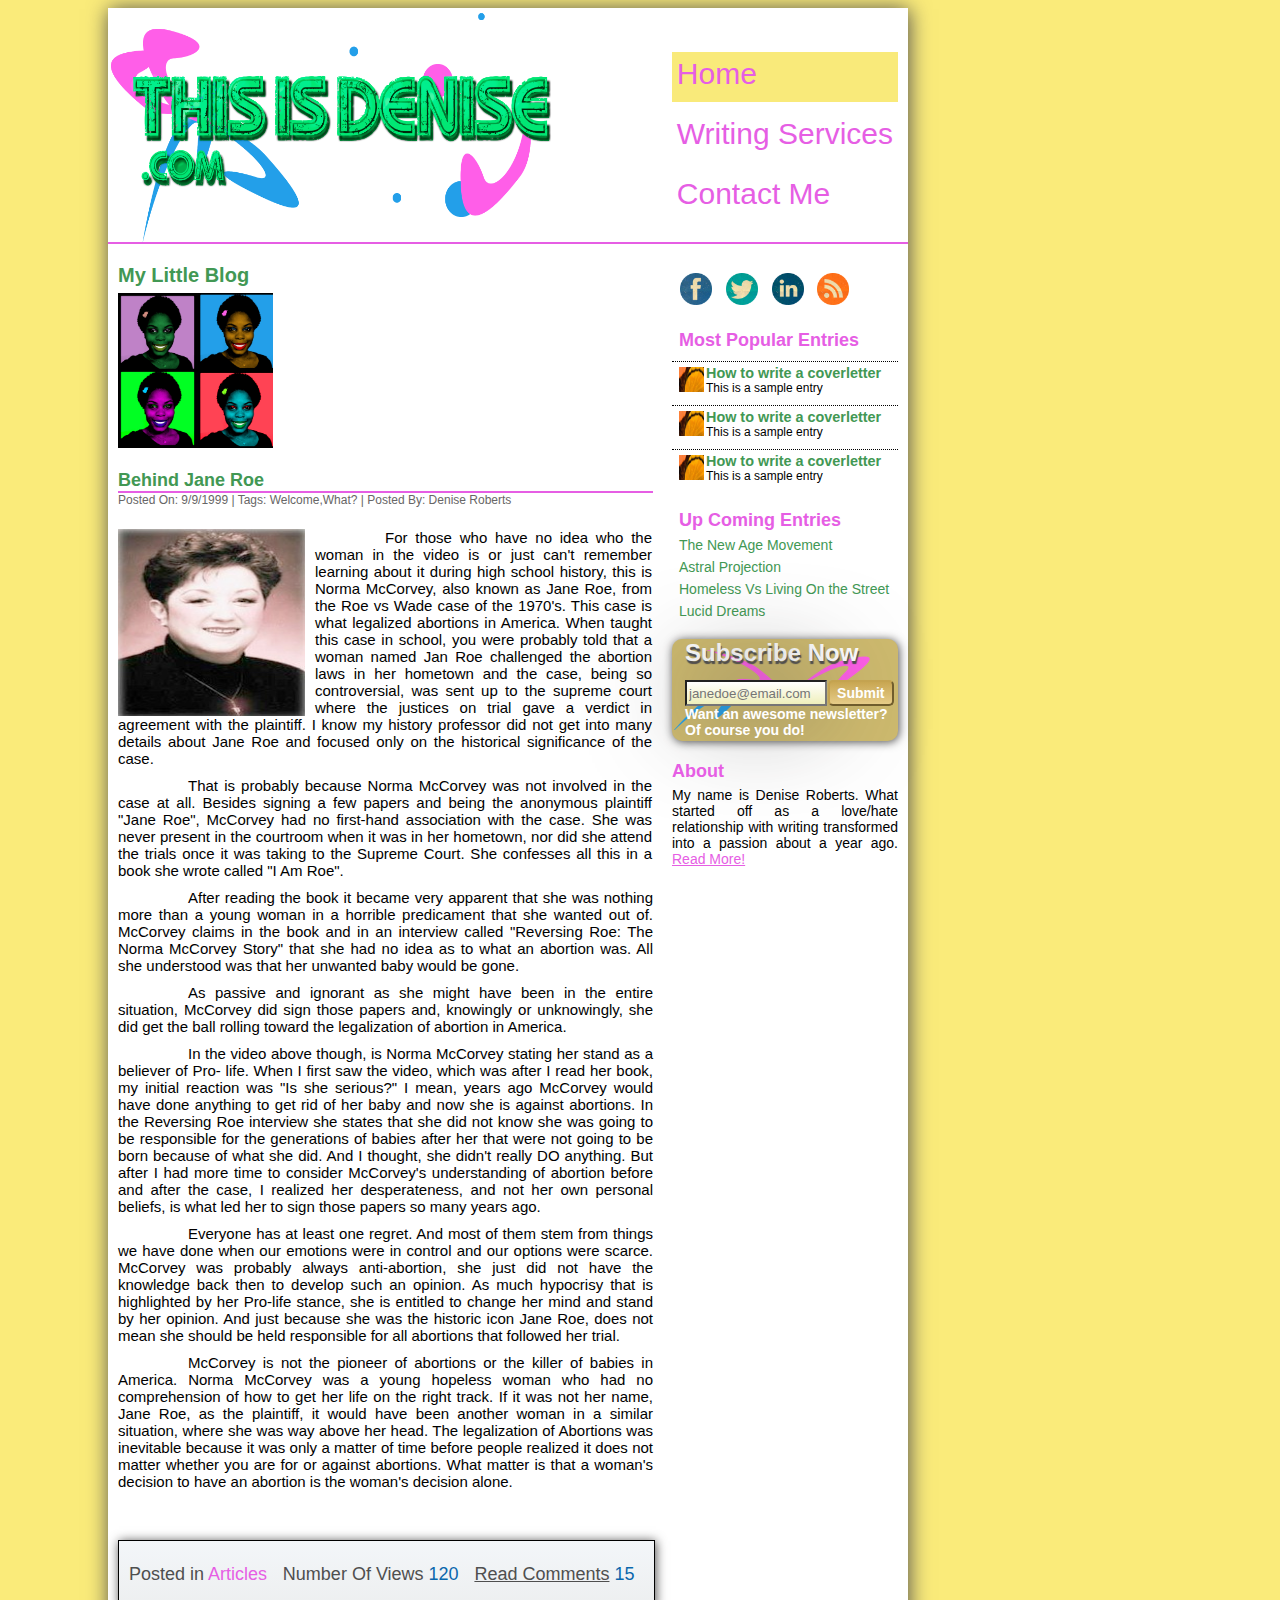
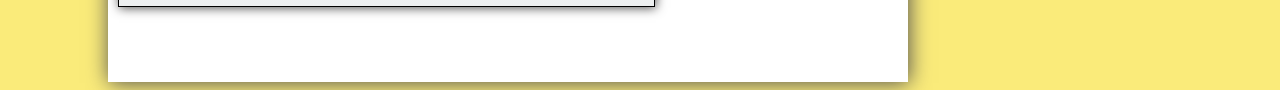
<file: index.html>
<!DOCTYPE HTML>

<html lang="en">

<head>
    <meta charset="UTF-8"/>
    <title>Home | This is Denise</title>
    <link rel="stylesheet" href="css/main.css" />
    <link href="images/favicon_16x16.ico" rel="shortcut icon" type="image/png"/>
</head>   

<body>
    <div id="container">
    <header>
        <a href="#"> <img width="460" height="320" src="images/logo.png"/> </a>
        <nav>
            <ul>
                <li id="home"><a href="index.html">Home</a></li>
                <li id="writing_s"><a href="writingsevices/index.html">Writing Services</a></li>
                <li id="contact_me"><a href="#">Contact Me</a>
                	<!--<form id="contact_form">
                		<label for="first_name">First Name</label>
                		<input type="text" placeholder="Jane" name="first_name"/>
                		<label  for="last_name">Last Name</label>
                		<input type="text" placeholder="Doe" name="last_name"/>
                		<label for="phone_number">Phone Number</label>
                		<input type="tel" placeholder="(222)222-2222" name="phone_number"/>
                		<label for="email">Email Address</label>
                		<input type="email" placeholder="jane@email.com" name="email"/>
                		<label for="message">Messages</label>
                		<input type="text" placeholder="Enter Message Here!" name="message" id="message"/>
                		<button type="submit">Submit</button>
                	</form>-->
                </li>
            </ul>
        </nav>
    </header>
    <div id="page_head">
        <h1>My Little Blog</h1>
        <img height="155" width="155" src="images/denise.jpg"/>
    </div><!-- ends page head -->
    
     <aside>
            <div id="social_media">
                <a href="http://www.facebook.com/Unrealistically.Real?fref=ts&codekitCB=385585241.501415"><img width="38" height="38" src="images/facebok-icon.png"/></a>
                <a href="#"><img width="38" height="38" src="images/twitter-icon.png"/></a>
                <a href="http://www.linkedin.com/pub/denise-roberts/3b/864/5b6/"><img width="38" height="38" src="images/linkedin-icon.png"/></a>
                <a href="#"><img width="38" height="38" src="images/rss-icon.png"/></a>
            </div><!-- ends social_media -->
            
            <section class="popular_entires">
                <h2>Most Popular Entries</h2>
                <div class="pop_entries">
                    <img src="images/blog_pics/test.jpg" height="25" width="25"/>
                    <h3>How to write a coverletter</h3>
                    <p>This is a sample entry</p>
                </div><!-- ends pop_entries -->
                
                <div class="pop_entries">
                    <img src="images/blog_pics/test.jpg" height="25" width="25"/>
                    <h3>How to write a coverletter</h3>
                    <p>This is a sample entry</p>
                </div><!-- ends pop_entries -->
                
                <div class="pop_entries">
                    <img src="images/blog_pics/test.jpg" height="25" width="25"/>
                    <h3>How to write a coverletter</h3>
                    <p>This is a sample entry</p>
                </div><!-- ends pop_entries -->
            </section><!-- ends popular_entries -->
            
            <section id="up_coming_entires">
                <h2>Up Coming Entries</h2>
                <hgroup>
                    <h4>The New Age Movement</h4>
                    <h4>Astral Projection</h4>
                    <h4>Homeless Vs Living On the Street</h4>
                    <h4>Lucid Dreams</h4>
                </hgroup>
            </section><!-- ends up_coming_entries -->
            
            <section id="subscribe_now">
                <h2>Subscribe Now</h2>
                <form method="get">
                    <input type="text" id="email" placeholder="janedoe@email.com"/>
                    <input type="submit" id="subscribe_submit"/>
                </form>
                <p>Want an awesome newsletter?</p>
                <p>Of course you do!</p>
            </section><!-- ends subscribe_now -->
            
            <section id="about_den">
                <h2>About</h2>
                <p>My name is Denise Roberts. What started off as a love/hate relationship with writing transformed into a passion about a year ago. <a href="about_me/index.html">Read More!</a></p>
            </section>
        </aside>
    
    <section id="blog_post">
        <article id="blog_entry">
            <h3>Behind Jane Roe</h3>
            <p id="blog_info">Posted On: 9/9/1999 | Tags: Welcome,What? | Posted By: Denise Roberts</p>
            <img src="images/blog_pics/jane-roe.jpg" width="187" height="187" title="Photo taken from: http://www.east-buc.k12.ia.us/02_03/CE/js/rw.htm"/>
            <p class="entry"> 
For those who have no idea who the woman in the video is or just can't remember
learning about it during high school history, this is Norma McCorvey, also known as Jane Roe,
from the Roe vs Wade case of the 1970's. This case is what legalized abortions in America.
When taught this case in school, you were probably told that a woman named Jan Roe
challenged the abortion laws in her hometown and the case, being so controversial, was sent up
to the supreme court where the justices on trial gave a verdict in agreement with the plaintiff. I
know my history professor did not get into many details about Jane Roe and focused only on the
historical significance of the case.
            </p>
            <p class="entry">
                That is probably because Norma McCorvey was not involved in the case at all. Besides
signing a few papers and being the anonymous plaintiff "Jane Roe", McCorvey had no first-hand
association with the case. She was never present in the courtroom when it was in her hometown,
nor did she attend the trials once it was taking to the Supreme Court. She confesses all this in a
book she wrote called "I Am Roe".
            </p>
            <p class="entry">
                After reading the book it became very apparent that she was nothing more than a young
woman in a horrible predicament that she wanted out of. McCorvey claims in the book and in an
interview called "Reversing Roe: The Norma McCorvey Story" that she had no idea as to what
an abortion was. All she understood was that her unwanted baby would be gone.
            </p>
             <p class="entry">
                As passive and ignorant as she might have been in the entire situation, McCorvey
did sign those papers and, knowingly or unknowingly, she did get the ball rolling toward the
legalization of abortion in America.
            </p>
             <p class="entry">
                In the video above though, is Norma McCorvey stating her stand as a believer of Pro-
life. When I first saw the video, which was after I read her book, my initial reaction was "Is she
serious?" I mean, years ago McCorvey would have done anything to get rid of her baby and
now she is against abortions. In the Reversing Roe interview she states that she did not know
she was going to be responsible for the generations of babies after her that were not going to be
born because of what she did. And I thought, she didn't really DO anything. But after I had more
time to consider McCorvey's understanding of abortion before and after the case, I realized her
desperateness, and not her own personal beliefs, is what led her to sign those papers so many
years ago.
            </p>
            <p class="entry">
                Everyone has at least one regret. And most of them stem from things we have done when
our emotions were in control and our options were scarce. McCorvey was probably always
anti-abortion, she just did not have the knowledge back then to develop such an opinion. As
much hypocrisy that is highlighted by her Pro-life stance, she is entitled to change her mind and
stand by her opinion. And just because she was the historic icon Jane Roe, does not mean she
should be held responsible for all abortions that followed her trial.
            </p>
            <p class="entry">
                McCorvey is not the pioneer of abortions or the killer of babies in America. Norma
McCorvey was a young hopeless woman who had no comprehension of how to get her life on
the right track. If it was not her name, Jane Roe, as the plaintiff, it would have been another
woman in a similar situation, where she was way above her head. The legalization of Abortions
was inevitable because it was only a matter of time before people realized it does not matter
whether you are for or against abortions. What matter is that a woman's decision to have an
abortion is the woman's decision alone.
            </p>
        </article><!-- ends blog_entry -->
    </section><!-- blog_post ends -->
    
    <section class="article_info_main"> 
        <div class="article_info">
            
           <ul>
               <li>Posted in <span class="post_type">Articles</span></li>
               <li>Number Of Views <span class="view_number">120</span></li>
               <li><a href="#">Read Comments</a> <span class="comment_count">15</span></li>
           </ul>
           
        </div><!-- ends comments_posts -->
    </section><!-- ends comments -->
    
    <footer hidden>
        <h2>Testimonials</h2>
        <section hidden=""> 
            <p>Lorem ipsum dolor sit amet, consectetur 
                adipisicing elit, sed do eiusmod tempor 
                commodo consequat. Duis autn proident.</p>   
                <h4>-Jane Doe</h4> 
        </section>
    </footer>
    </div> <!-- container ends here -->
  <script type="text/javascript" src="js/jquery-1.9.1.js"></script>
  <script type="text/javascript" src="js/main.js"></script>  
</body> 
</html>
</file>
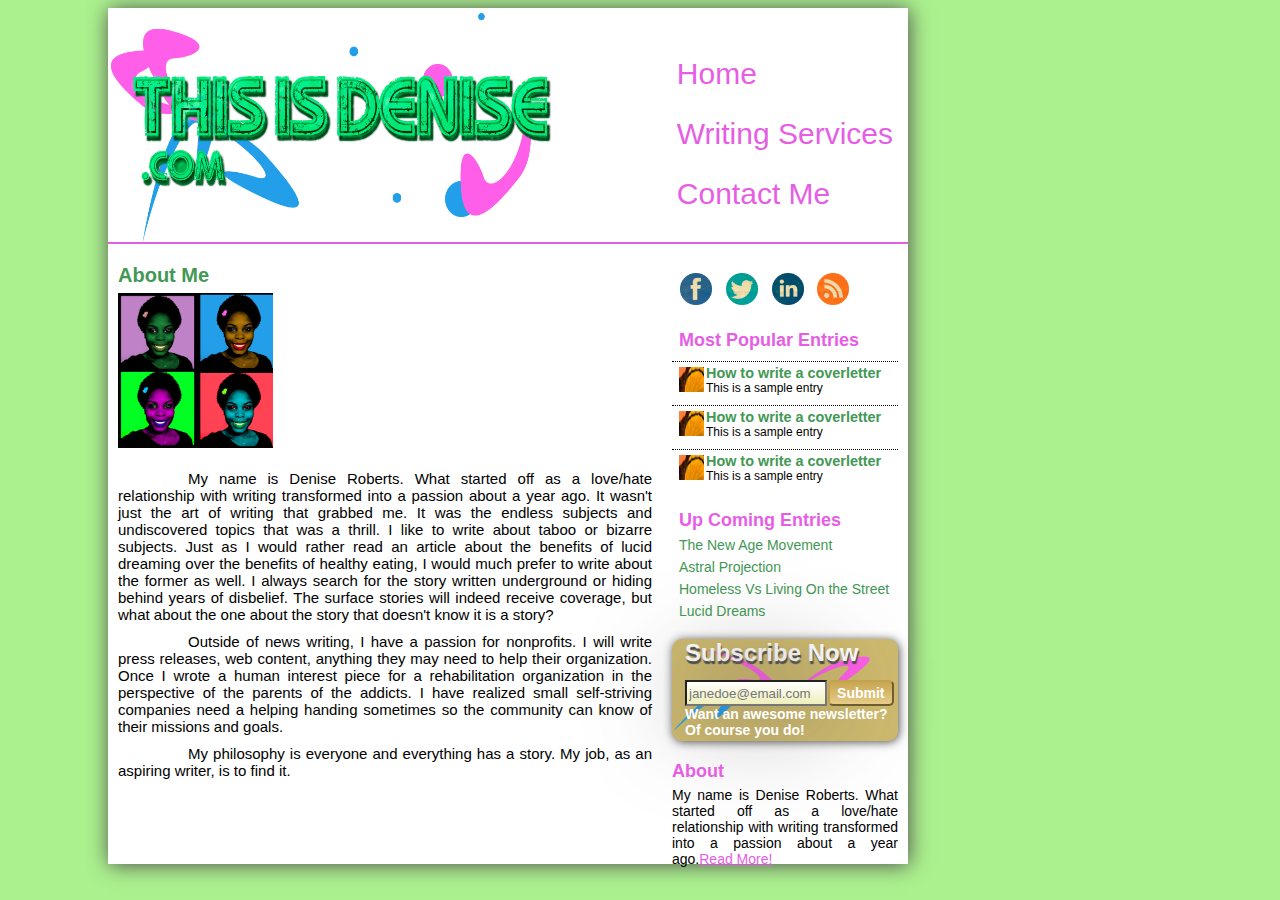
<file: about_me/index.html>
<!DOCTYPE HTML>

<html lang="en">

<head>
    <meta charset="UTF-8"/>
    <title>About Me | This is Denise</title>
    <link rel="stylesheet" href="../css/main1.css"/>
    <link rel="stylesheet" href="../css/about.css"/>
    <link href="../images/favicon_16x16.ico" rel="shortcut icon" type="image/png"/>
</head>   
<body>
    <div id="container">
    <header>
        <a href="#"> <img width="460" height="320" src="../images/logo.png"/> </a>
        <nav>
            <ul>
                <li id="home"><a href="../index.html">Home</a></li>
                <li id="writing_s"><a href="#">Writing Services</a></li>
                <li id="contact_me"><a href="#">Contact Me</a></li>
            </ul>
        </nav>
    </header>
    <div id="page_head">
        <h1>About Me</h1>
        <img height="155" width="155" src="../images/denise.jpg"/>
    </div><!-- ends page head -->
    
     <aside>
            <div id="social_media">
                <a href="http://www.facebook.com/Unrealistically.Real?fref=ts&codekitCB=385585241.501415"><img width="38" height="38" src="../images/facebok-icon.png"/></a>
                <a href="#"><img width="38" height="38" src="../images/twitter-icon.png"/></a>
                <a href="http://www.linkedin.com/pub/denise-roberts/3b/864/5b6/"><img width="38" height="38" src="../images/linkedin-icon.png"/></a>
                <a href="#"><img width="38" height="38" src="../images/rss-icon.png"/></a>
            </div><!-- ends social_media -->
            
            <section class="popular_entires">
                <h2>Most Popular Entries</h2>
                <div class="pop_entries">
                    <img src="../images/blog_pics/test.jpg" height="25" width="25"/>
                    <h3>How to write a coverletter</h3>
                    <p>This is a sample entry</p>
                </div><!-- ends pop_entries -->
                
                <div class="pop_entries">
                    <img src="../images/blog_pics/test.jpg" height="25" width="25"/>
                    <h3>How to write a coverletter</h3>
                    <p>This is a sample entry</p>
                </div><!-- ends pop_entries -->
                
                <div class="pop_entries">
                    <img src="../images/blog_pics/test.jpg" height="25" width="25"/>
                    <h3>How to write a coverletter</h3>
                    <p>This is a sample entry</p>
                </div><!-- ends pop_entries -->
            </section><!-- ends popular_entries -->
            
            <section id="up_coming_entires">
                <h2>Up Coming Entries</h2>
                <hgroup>
                    <h4>The New Age Movement</h4>
                    <h4>Astral Projection</h4>
                    <h4>Homeless Vs Living On the Street</h4>
                    <h4>Lucid Dreams</h4>
                </hgroup>
            </section><!-- ends up_coming_entries -->
            
            <section id="subscribe_now">
                <h2>Subscribe Now</h2>
                <form method="get">
                    <input type="text" id="email" placeholder="janedoe@email.com"/>
                    <input type="submit" id="subscribe_submit"/>
                </form>
                <p>Want an awesome newsletter?</p>
                <p>Of course you do!</p>
            </section><!-- ends subscribe_now -->
            
            <section id="about_den">
                <h2>About</h2>
                <p>My name is Denise Roberts. What started off as a love/hate relationship with writing transformed into a passion about a year ago.<a href="index.html">Read More!</a></p>
            </section>
        </aside>
        <section id="about_denise">
        <p>My name is Denise Roberts. What started off as a love/hate relationship with writing
			transformed into a passion about a year ago. It wasn't just the art of writing that grabbed me. It
			was the endless subjects and undiscovered topics that was a thrill. I like to write about taboo or
			bizarre subjects. Just as I would rather read an article about the benefits of lucid dreaming over
			the benefits of healthy eating, I would much prefer to write about the former as well. I always
			search for the story written underground or hiding behind years of disbelief. The surface stories
			will indeed receive coverage, but what about the one about the story that doesn't know it is a
			story?</p>
			
			<p>Outside of news writing, I have a passion for nonprofits. I will write press releases, web content,
			anything they may need to help their organization. Once I wrote a human interest piece for a
			rehabilitation organization in the perspective of the parents of the addicts. I have realized small
			self-striving companies need a helping handing sometimes so the community can know of their
			missions and goals.</p>
			
			<p>My philosophy is everyone and everything has a story. My job, as an aspiring writer, is to find it.</p>
        </section>
    </div><!-- container ends -->
     <script type="text/javascript" src="../js/jquery-1.9.1.js"></script>
     <script type="text/javascript" src="../js/main.js"></script>  
</body>
</html>
</file>
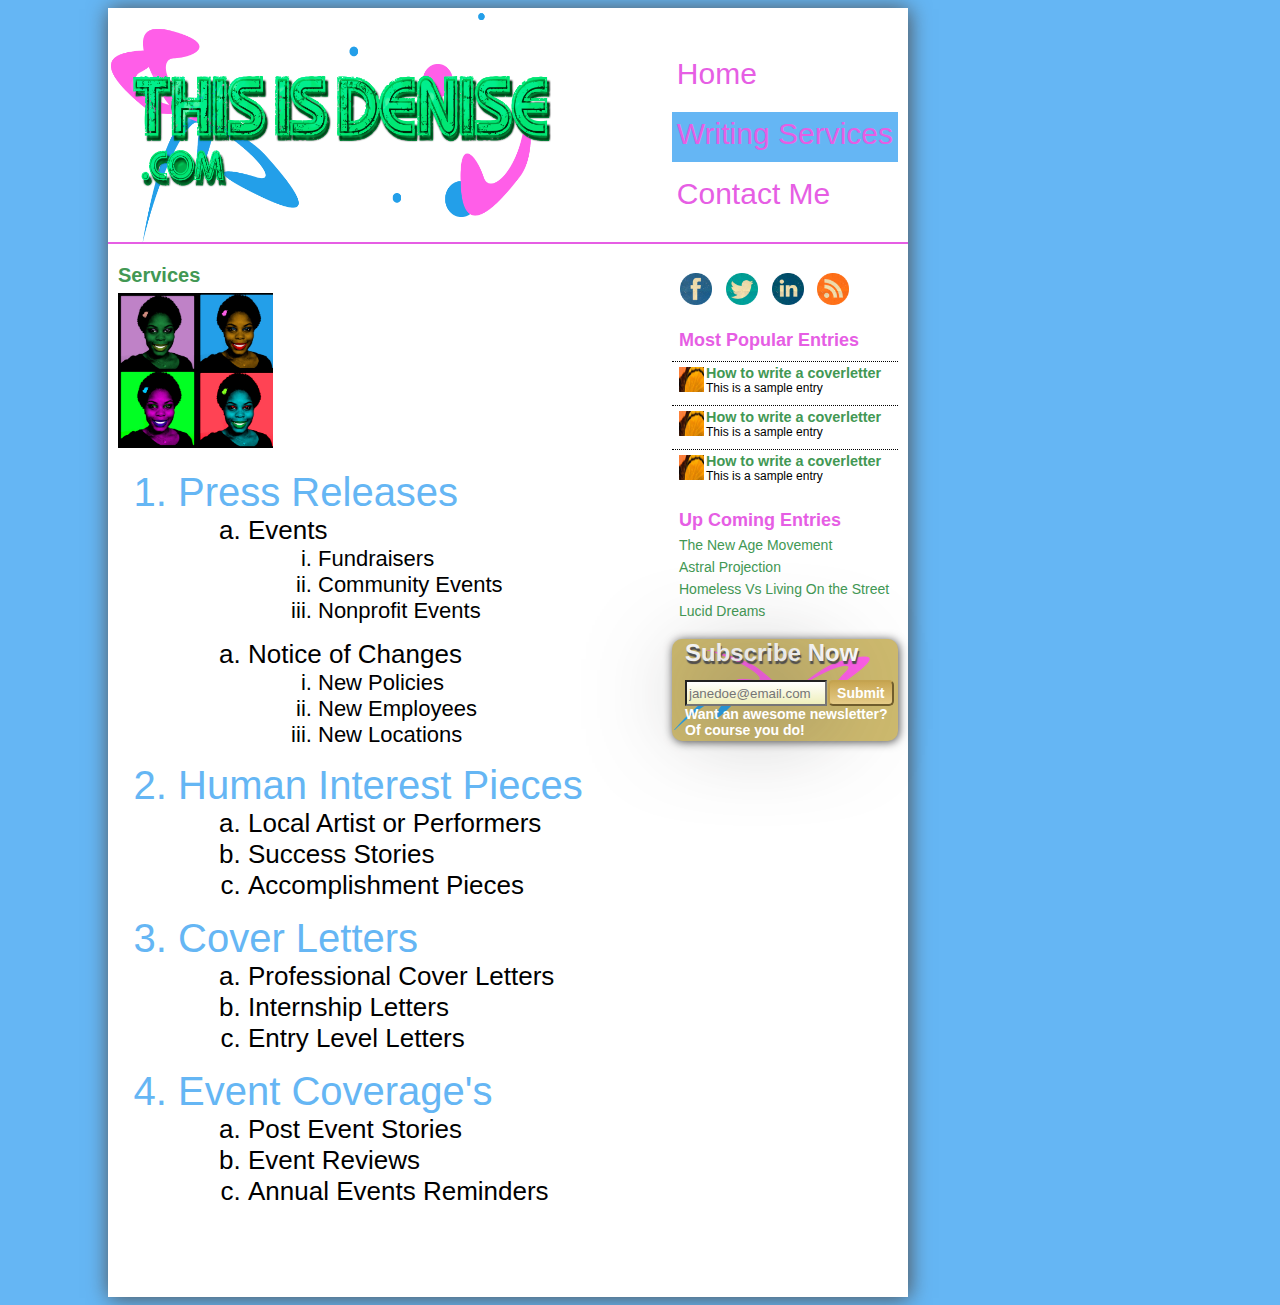
<file: writingSevices/index.html>
<!DOCTYPE HTML>

<html lang="en">

<head>
    <meta charset="UTF-8"/>
    <title>Writing Services | This is Denise</title>
    <link rel="stylesheet" href="../css/main1.css"/>
    <link rel="stylesheet" href="../css/sevices.css"/>
    <link href="../images/favicon_16x16.ico" rel="shortcut icon" type="image/png"/>
</head>   
<body>
    <div id="container">
    <header>
        <a href="../index.html"> <img width="460" height="320" src="../images/logo.png"/> </a>
        <nav>
            <ul>
                <li id="home"><a href="../index.html">Home</a></li>
                <li id="writing_s"><a href="index.html">Writing Services</a></li>
                <li id="contact_me"><a href="#">Contact Me</a></li>
            </ul>
        </nav>
    </header>
    <div id="page_head">
        <h1>Services</h1>
        <img height="155" width="155" src="../images/denise.jpg"/>
    </div><!-- ends page head -->
    
     <aside>
            <div id="social_media">
                <a href="http://www.facebook.com/Unrealistically.Real?fref=ts&codekitCB=385585241.501415"><img width="38" height="38" src="../images/facebok-icon.png"/></a>
                <a href="#"><img width="38" height="38" src="../images/twitter-icon.png"/></a>
                <a href="http://www.linkedin.com/pub/denise-roberts/3b/864/5b6/"><img width="38" height="38" src="../images/linkedin-icon.png"/></a>
                <a href="#"><img width="38" height="38" src="../images/rss-icon.png"/></a>
            </div><!-- ends social_media -->
            
            <section class="popular_entires">
                <h2>Most Popular Entries</h2>
                <div class="pop_entries">
                    <img src="../images/blog_pics/test.jpg" height="25" width="25"/>
                    <h3>How to write a coverletter</h3>
                    <p>This is a sample entry</p>
                </div><!-- ends pop_entries -->
                
                <div class="pop_entries">
                    <img src="../images/blog_pics/test.jpg" height="25" width="25"/>
                    <h3>How to write a coverletter</h3>
                    <p>This is a sample entry</p>
                </div><!-- ends pop_entries -->
                
                <div class="pop_entries">
                    <img src="../images/blog_pics/test.jpg" height="25" width="25"/>
                    <h3>How to write a coverletter</h3>
                    <p>This is a sample entry</p>
                </div><!-- ends pop_entries -->
            </section><!-- ends popular_entries -->
            
            <section id="up_coming_entires">
                <h2>Up Coming Entries</h2>
                <hgroup>
                    <h4>The New Age Movement</h4>
                    <h4>Astral Projection</h4>
                    <h4>Homeless Vs Living On the Street</h4>
                    <h4>Lucid Dreams</h4>
                </hgroup>
            </section><!-- ends up_coming_entries -->
            
            <section id="subscribe_now">
                <h2>Subscribe Now</h2>
                <form method="get">
                    <input type="text" id="email" placeholder="janedoe@email.com"/>
                    <input type="submit" id="subscribe_submit"/>
                </form>
                <p>Want an awesome newsletter?</p>
                <p>Of course you do!</p>
            </section><!-- ends subscribe_now -->
     </aside>
     	<section id="writing_services">
     		<ol>
     			<li class="level1">Press Releases
     				<ol class="level2">
		     			<li class="level2">Events
			     			<ol class="level3">
			     				<li>Fundraisers</li>
			     				<li>Community Events</li>
			     				<li>Nonprofit Events</li>
			     			</ol>
		     			</li>
     				</ol>
     				<ol class="level2">
		     			<li> Notice of Changes
		     				<ol class="level3">
		     					<li>New Policies</li>
		     					<li>New Employees</li>
		     					<li>New Locations</li>
		     				</ol>
		     			</li>
     				</ol>
     			</li>
     			<li class="level1">Human Interest Pieces
     				<ol class="level2"> 
     					<li>Local Artist or Performers</li>
     					<li>Success Stories</li>
     					<li> Accomplishment Pieces</li>
     				</ol>
     			</li>
     			<li class="level1"> Cover Letters
     				<ol class="level2">
     					<li>Professional Cover Letters</li>
     					<li>Internship Letters</li>
     					<li>Entry Level Letters</li>
     				</ol>
     			</li>
     			<li class="level1"> Event Coverage's
     				<ol class="level2">
     					<li>Post Event Stories</li>
     					<li>Event Reviews</li>
     					<li>Annual Events Reminders</li>
     				</ol>
     			</li>
     		</ol>
    </div>
  <script type="text/javascript" src="../js/jquery-1.9.1.js"></script>
  <script type="text/javascript" src="../js/main.js"></script>  

</body>
</html>
</file>
<file: css/main.css>
div, h1, h2, h3, h4, h5, h6, hgroup, ul, li, ol, header, footer, section, article, aside, img, form, a, p, label
{
	padding: 0;
	margin: 0;
}

body
{
	font-size: 10px;
	font-family: Helvetica;
	background-color: #faeb7a;
}
#container
{
	width: 800px;
	height: auto;
	box-shadow: 1px 1px 20px #4f4e4e;
	-webkit-box-shadow: 1px 1px 20px #4f4e4e;
	-moz-box-shadow: 1px 1px 1px 20px #4f4e4e;
	margin-left: 100px;
	padding-bottom: 75px;
	background-color: #fff;
}
header
{
	border-bottom: 2px solid #e65ee4;
}
header img
{
	margin-top: -55px;
	margin-bottom: -33px;
}

/* Nav begins here =========================================
 * ===================================
 */

nav
{
	float: right;
	margin-top: 44px;
	font-size: 3em;
}
nav form
{
	width: 280px;
	height: 420px;
	background-color: #ceba6e;
	border-radius: 0px 37px 37px 37px;
	box-shadow: 2px 2px 5px #999898;
	background-repeat: no-repeat;
	background-image: url("../images/denise.jpg");
	background-position-y: 15px;
	background-position-x: 156px;
	-moz-background-position-x: 156px;
	-moz-backgroun-position-y: 15px;
	background-size: 80px;
	margin-top: -40px;
	position: absolute;
	margin-left: 220px;
}
#message
{
	height: 100px;
	width: 200px;
}
nav form label
{
	margin-left: 10px;
	margin-top: 10px;
	font-size: .7em;
	color: #fff;
	font-weight: bold;
	text-shadow: 1px 1px 1px #4f4e4e;
	-moz-text-shadow: 1px 3px 1px #4f4e4e;
	-webkit-text-shadow: 1px 1px 1px #4f4e4e;
}
nav form button
{
	margin-left: 10px;
}
nav form input
{
	display: block;
	margin-left: 10px;
	border-radius: 15px;
	padding-left: 5px;
}
#home:hover
{
	background-color: #f9ea7a;
	text-shadow: 1px 3px 1px #4f4e4e;
	-moz-text-shadow: 1px 3px 1px #4f4e4e;
	-webkit-text-shadow: 1px 3px 1px #4f4e4e;

}
#writing_s:hover
{
	background-color: #65b6f4;
	text-shadow: 1px 3px 1px #4f4e4e;
	-moz-text-shadow: 1px 3px 1px #4f4e4e;
	-webkit-text-shadow: 1px 3px 1px #4f4e4e;

}
#contact_me:hover
{
	background-color: #abf18e;
	text-shadow: 1px 3px 1px #4f4e4e;
	-moz-text-shadow: 1px 3px 1px #4f4e4e;
	-webkit-text-shadow: 1px 3px 1px #4f4e4e;
}
#contact_me button
{
	background: -webkit-gradient(linear, 0 0, 0 100%, from(#c8a651), to(#e6cc88));
	background: -moz-linear-gradient(top, #c8a651, #e6cc88);
	width: 66px;
	height: 26px;
	color: #fff;
	font-weight: bold;
	font-size: .4em;
	border-color: #c4a350;
	border-radius: 5px;
	-webkit-border-radius: 5px;
	-moz-border-radius: 5px;
	margin-left: 15px;
}
nav ul
{
	list-style: none;
	margin-right: 10px;
}
nav ul li
{
	margin-bottom: 10px;
	padding: 5px;
	height: 40px;
}
nav ul li a:link
{
	color: #e65ee4;
	text-decoration: none;
}
nav ul li a:visited
{
	color: #e65ee4;
}
#home
{
	color: #e65ee4;
	background-color: #f9ea7a;

}
/* Nav ends here =========================================
 * ===================================
 */

/* little_blog head =======================================
 * =================================
 */

#page_head
{
	margin-top: 20px;
	margin-left: 10px;
	margin-bottom: 20px;
	color: #429854;
}
#page_head img
{
	margin-top: 6px;
}

/* little_blog head ends=======================================
 * =================================
 */

/* blog entry begins=======================================
 * =================================
 */

#blog_entry
{
	margin-left: 10px;
	margin-bottom: 20px;
}
#blog_entry img
{
	float: left;
	margin-right: 10px;
}
#blog_entry h3
{
	font-size: 1.8em;
	color: #429854;
	border-bottom: 2px solid #e65ee4; 
	width: 535px;
}
#blog_info
{
	font-size: 1.2em;
	margin-bottom: 22px;
	color: #676666;
}
.entry 
{
	font-size: 1.5em;
	width: 535px;
	text-align: justify;
	text-indent: 70px;
	margin-bottom: 10px;
}

/* article Info begins here =========================================
 * ===================================
 */

.article_info_main
{
	margin-left: 10px;
	margin-top: 50px;
}
.article_info
{
	visibility: visible;
	width: 535px;
	height: 65px;
	background: -webkit-gradient(linear, 0 0, 0 100%, from(#f3f6f9), to(#edeff0));
	background: -moz-linear-gradient(top, #f3f6f9, #edeff0);
	box-shadow: 1px 1px 10px #4f4e4e;
	-moz-box-shadow: 1px 1px 10px #4f4e4e;
	-webkit-box-shadow: 1px 1px 10px #4f4e4e;
	border: 1px solid #000;
	margin-top: 15px;
}
.article_info ul
{
	list-style: none;
	margin-top: 23px;
	margin-left: 10px;
}
.article_info ul li
{
	display: inline;
	font-size: 1.8em;
	color: #4f4f4f;
	margin-right: 13px;
}
.article_info ul li a:link
{
	color: #4f4f4f;
}
.article_info ul li a:visited
{
	color: #4f4f4f;
}
.post_type
{
	color: #e65ee4;
}
.view_number
{
	color: #0a67ad;
}
.comment_count
{
	color: #0a67ad;
}

/* article info ends here =========================================
 * ===================================
 */


/* aside begins =======================================
 * =================================
 */

aside
{
	float: right;
	margin-top: -200px;
	margin-right: 10px;
	margin-left: 20px;
	height: auto;
}

/* social_media begins =======================================
 * =================================
 */

#social_media
{
	height: auto;
	margin-bottom: 20px;
}

#social_media img
{
	margin-left: 5px;
}

/* social_media ends =======================================
 * =================================
 */

.popular_entires, #up_coming_entires, #subscribe_now
{
	margin-bottom: 20px;
	color: #fff;
}
.popular_entires
{
	height: auto;
	font-size: 1.2em;
}
.popular_entires h2
{
	padding-left: 7px;
	color: #e65ee4;
}
.pop_entries p
{
	font-size: 1em;
}
.pop_entries h3
{
	font-size: 1.2em;
	color: #429854;
	margin-top: 3px;
}
.pop_entries
{
	border-top: 1px dotted #000;
	margin-top: 10px;
	color: #000;
	margin-bottom: 10px;
}
.pop_entries img
{
	float: left;
	margin-left: 7px;
	margin-top: 5px;
	margin-right: 2px;
}

#up_coming_entires
{
	height: auto;
	margin-bottom: 20px;
}
#up_coming_entires h4
{
	font-size: 1.4em;
	padding-left: 7px;
	margin-top: 6px;
	font-weight: normal;
	color: #429854;
}
#up_coming_entires h2
{
	padding-left: 7px;
	padding-top: 7px;
	margin-bottom: 5px;
	font-size: 1.8em;
	color: #e65ee4;
}

#subscribe_now
{
	height: 102px;
	width: 226px;
	background-color: #ceba6e;
	background-repeat: no-repeat;
	background-image: url("../images/sub_bg.png");
	background-position: 1px;
	box-shadow: 1px 1px 10px #4f4e4e;
	-moz-box-shadow: 1px 1px 10px #4f4e4e;
	-webkit-box-shadow: 1px 1px 10px #4f4e4e;
	border-radius: 10px;
}

#subscribe_now h2
{
	margin-top: 12px;
	margin-left: 13px;
	font-size: 2.4em;
	text-shadow: 1px 3px 1px #4f4e4e;
	-moz-text-shadow: 1px 3px 1px #4f4e4e;
	-webkit-text-shadow: 1px 3px 1px #4f4e4e;
}
#subscribe_now p
{
	font-size: 1.4em;
	margin-left: 13px;
	font-weight: bold;
}


#email
{
	width: 134px;
	height: 20px;
	background: -webkit-gradient(linear, 0 0, 0 100%, from(#ffffff), to(#efefbb));
	background: -moz-linear-gradient(top, #ffffff, #efefbb);
	box-shadow: 1px 1px 10px #4f4e4e;
	-webkit-box-shadow: 1px 1px 100px #4f4e4e;
	margin-top: 13px;
	margin-left: 13px;
}
#subscribe_submit
{
	background: -webkit-gradient(linear, 0 0, 0 100%, from(#c8a651), to(#e6cc88));
	background: -moz-linear-gradient(top, #c8a651, #e6cc88);
	width: 66px;
	height: 26px;
	color: #fff;
	font-weight: bold;
	font-size: 1.4em;
	border-color: #c4a350;
	border-radius: 5px;
	-webkit-border-radius: 5px;
	-moz-border-radius: 5px;
	margin-left: -2px;
	margin-right: 3px;
}

#about_den
{
	width: 226px;
	height: auto;
	margin-top: 20px;
}
#about_den h2
{
	color: #e65ee4;
	margin-bottom: 5px;
	font-size: 1.8em;
	font-weight: bold;
}
#about_den p
{
	width: 226px;
	font-size: 1.4em;
	text-align: justify;
}
#about_den a:link
{
	color: #e65ee4;
}
#about_den a:visited
{
	color: #e65ee4;
}

/* aside ends =======================================
 * =================================
 */
</file>
<file: css/main1.css>
div, h1, h2, h3, h4, h5, h6, hgroup, ul, li, ol, header, footer, section, article, aside, img, form, a, p, label
{
	padding: 0;
	margin: 0;
}

body
{
	font-size: 10px;
	font-family: Helvetica;
	background-color: #faeb7a;
}
#container
{
	width: 800px;
	height: auto;
	box-shadow: 1px 1px 20px #4f4e4e;
	-webkit-box-shadow: 1px 1px 20px #4f4e4e;
	-moz-box-shadow: 1px 1px 1px 20px #4f4e4e;
	margin-left: 100px;
	padding-bottom: 75px;
	background-color: #fff;
}
header
{
	border-bottom: 2px solid #e65ee4;
}
header img
{
	margin-top: -55px;
	margin-bottom: -33px;
}

/* Nav begins here =========================================
 * ===================================
 */

nav
{
	float: right;
	margin-top: 44px;
	font-size: 3em;
}
nav form
{
	width: 280px;
	height: 420px;
	background-color: #ceba6e;
	border-radius: 0px 37px 37px 37px;
	box-shadow: 2px 2px 5px #999898;
	background-repeat: no-repeat;
	background-image: url("../images/denise.jpg");
	background-position-y: 15px;
	background-position-x: 156px;
	-moz-background-position-x: 156px;
	-moz-backgroun-position-y: 15px;
	background-size: 80px;
	margin-top: -40px;
	position: absolute;
	margin-left: 220px;
}
#message
{
	height: 100px;
	width: 200px;
}
nav form label
{
	margin-left: 10px;
	margin-top: 10px;
	font-size: .7em;
	color: #fff;
	font-weight: bold;
	text-shadow: 1px 1px 1px #4f4e4e;
	-moz-text-shadow: 1px 3px 1px #4f4e4e;
	-webkit-text-shadow: 1px 1px 1px #4f4e4e;
}
nav form button
{
	margin-left: 10px;
}
nav form input
{
	display: block;
	margin-left: 10px;
	border-radius: 15px;
	padding-left: 5px;
}
#home:hover
{
	background-color: #f9ea7a;
	text-shadow: 1px 3px 1px #4f4e4e;
	-moz-text-shadow: 1px 3px 1px #4f4e4e;
	-webkit-text-shadow: 1px 3px 1px #4f4e4e;

}
#writing_s:hover
{
	background-color: #65b6f4;
	text-shadow: 1px 3px 1px #4f4e4e;
	-moz-text-shadow: 1px 3px 1px #4f4e4e;
	-webkit-text-shadow: 1px 3px 1px #4f4e4e;

}
#contact_me:hover
{
	background-color: #abf18e;
	text-shadow: 1px 3px 1px #4f4e4e;
	-moz-text-shadow: 1px 3px 1px #4f4e4e;
	-webkit-text-shadow: 1px 3px 1px #4f4e4e;
}
#contact_me button
{
	background: -webkit-gradient(linear, 0 0, 0 100%, from(#c8a651), to(#e6cc88));
	background: -moz-linear-gradient(top, #c8a651, #e6cc88);
	width: 66px;
	height: 26px;
	color: #fff;
	font-weight: bold;
	font-size: .4em;
	border-color: #c4a350;
	border-radius: 5px;
	-webkit-border-radius: 5px;
	-moz-border-radius: 5px;
	margin-left: 15px;
}
nav ul
{
	list-style: none;
	margin-right: 10px;
}
nav ul li
{
	margin-bottom: 10px;
	padding: 5px;
	height: 40px;
}
nav ul li a:link
{
	color: #e65ee4;
	text-decoration: none;
}
nav ul li a:visited
{
	color: #e65ee4;
}
/* Nav ends here =========================================
 * ===================================
 */

/* little_blog head =======================================
 * =================================
 */

#page_head
{
	margin-top: 20px;
	margin-left: 10px;
	margin-bottom: 20px;
	color: #429854;
}
#page_head img
{
	margin-top: 6px;
}

/* little_blog head ends=======================================
 * =================================
 */

/* blog entry begins=======================================
 * =================================
 */

#blog_entry
{
	margin-left: 10px;
	margin-bottom: 20px;
}
#blog_entry img
{
	float: left;
	margin-right: 10px;
}
#blog_entry h3
{
	font-size: 1.8em;
	color: #429854;
	border-bottom: 2px solid #e65ee4; 
	width: 535px;
}
#blog_info
{
	font-size: 1.2em;
	margin-bottom: 22px;
	color: #676666;
}
.entry 
{
	font-size: 1.5em;
	width: 535px;
	text-align: justify;
	text-indent: 70px;
	margin-bottom: 10px;
}

/* aside begins =======================================
 * =================================
 */

aside
{
	float: right;
	margin-top: -200px;
	margin-right: 10px;
	margin-left: 20px;
	height: auto;
}

/* social_media begins =======================================
 * =================================
 */

#social_media
{
	height: auto;
	margin-bottom: 20px;
}

#social_media img
{
	margin-left: 5px;
}

/* social_media ends =======================================
 * =================================
 */

.popular_entires, #up_coming_entires, #subscribe_now
{
	margin-bottom: 20px;
	color: #fff;
}
.popular_entires
{
	height: auto;
	font-size: 1.2em;
}
.popular_entires h2
{
	padding-left: 7px;
	color: #e65ee4;
}
.pop_entries p
{
	font-size: 1em;
}
.pop_entries h3
{
	font-size: 1.2em;
	color: #429854;
	margin-top: 3px;
}
.pop_entries
{
	border-top: 1px dotted #000;
	margin-top: 10px;
	color: #000;
	margin-bottom: 10px;
}
.pop_entries img
{
	float: left;
	margin-left: 7px;
	margin-top: 5px;
	margin-right: 2px;
}

#up_coming_entires
{
	height: auto;
	margin-bottom: 20px;
}
#up_coming_entires h4
{
	font-size: 1.4em;
	padding-left: 7px;
	margin-top: 6px;
	font-weight: normal;
	color: #429854;
}
#up_coming_entires h2
{
	padding-left: 7px;
	padding-top: 7px;
	margin-bottom: 5px;
	font-size: 1.8em;
	color: #e65ee4;
}

#subscribe_now
{
	height: 102px;
	width: 226px;
	background-color: #ceba6e;
	background-repeat: no-repeat;
	background-image: url("../images/sub_bg.png");
	background-position: 1px;
	box-shadow: 1px 1px 10px #4f4e4e;
	-moz-box-shadow: 1px 1px 10px #4f4e4e;
	-webkit-box-shadow: 1px 1px 10px #4f4e4e;
	border-radius: 10px;
}

#subscribe_now h2
{
	margin-top: 12px;
	margin-left: 13px;
	font-size: 2.4em;
	text-shadow: 1px 3px 1px #4f4e4e;
	-moz-text-shadow: 1px 3px 1px #4f4e4e;
	-webkit-text-shadow: 1px 3px 1px #4f4e4e;
}
#subscribe_now p
{
	font-size: 1.4em;
	margin-left: 13px;
	font-weight: bold;
}


#email
{
	width: 134px;
	height: 20px;
	background: -webkit-gradient(linear, 0 0, 0 100%, from(#ffffff), to(#efefbb));
	background: -moz-linear-gradient(top, #ffffff, #efefbb);
	box-shadow: 1px 1px 10px #4f4e4e;
	-webkit-box-shadow: 1px 1px 100px #4f4e4e;
	margin-top: 13px;
	margin-left: 13px;
}
#subscribe_submit
{
	background: -webkit-gradient(linear, 0 0, 0 100%, from(#c8a651), to(#e6cc88));
	background: -moz-linear-gradient(top, #c8a651, #e6cc88);
	width: 66px;
	height: 26px;
	color: #fff;
	font-weight: bold;
	font-size: 1.4em;
	border-color: #c4a350;
	border-radius: 5px;
	-webkit-border-radius: 5px;
	-moz-border-radius: 5px;
	margin-left: -2px;
	margin-right: 3px;
}

#about_den
{
	width: 226px;
	height: auto;
	margin-top: 20px;
}
#about_den h2
{
	color: #e65ee4;
	margin-bottom: 5px;
	font-size: 1.8em;
	font-weight: bold;
}
#about_den p
{
	width: 226px;
	font-size: 1.4em;
	text-align: justify;
}
#about_den a:link
{
	color: #e65ee4;
}
#about_den a:visited
{
	color: #e65ee4;
}

/* aside ends =======================================
 * =================================
 */
</file>
<file: css/about.css>
body
{
	background-color: #abf18e;
}
#about_denise
{
	margin-left: 10px;
}
#about_denise p
{
	font-size: 1.5em;
	width: 535px;
	text-align: justify;
	text-indent: 70px;
	margin-bottom: 10px;
}
/* aside begins =======================================
 * =================================
 */
</file>
<file: css/sevices.css>
body
{
	background-color: #65b6f4;
}
#writing_s
{
	color: #;
	background-color: #65b6f4;

}
#writing_services ol
{	
	margin-left: 70px;
	font-size: 40px;
	margin-bottom: 15px;
	color: #65b6f4;
}
.level1 li
{
	font-size: .6em;
}
.level2 li
{
	list-style: lower-alpha;
	font-size: .65em;
	color: #000;
}
.level3 li
{
	list-style: lower-roman;
	font-size: .55em;
}
</file>
